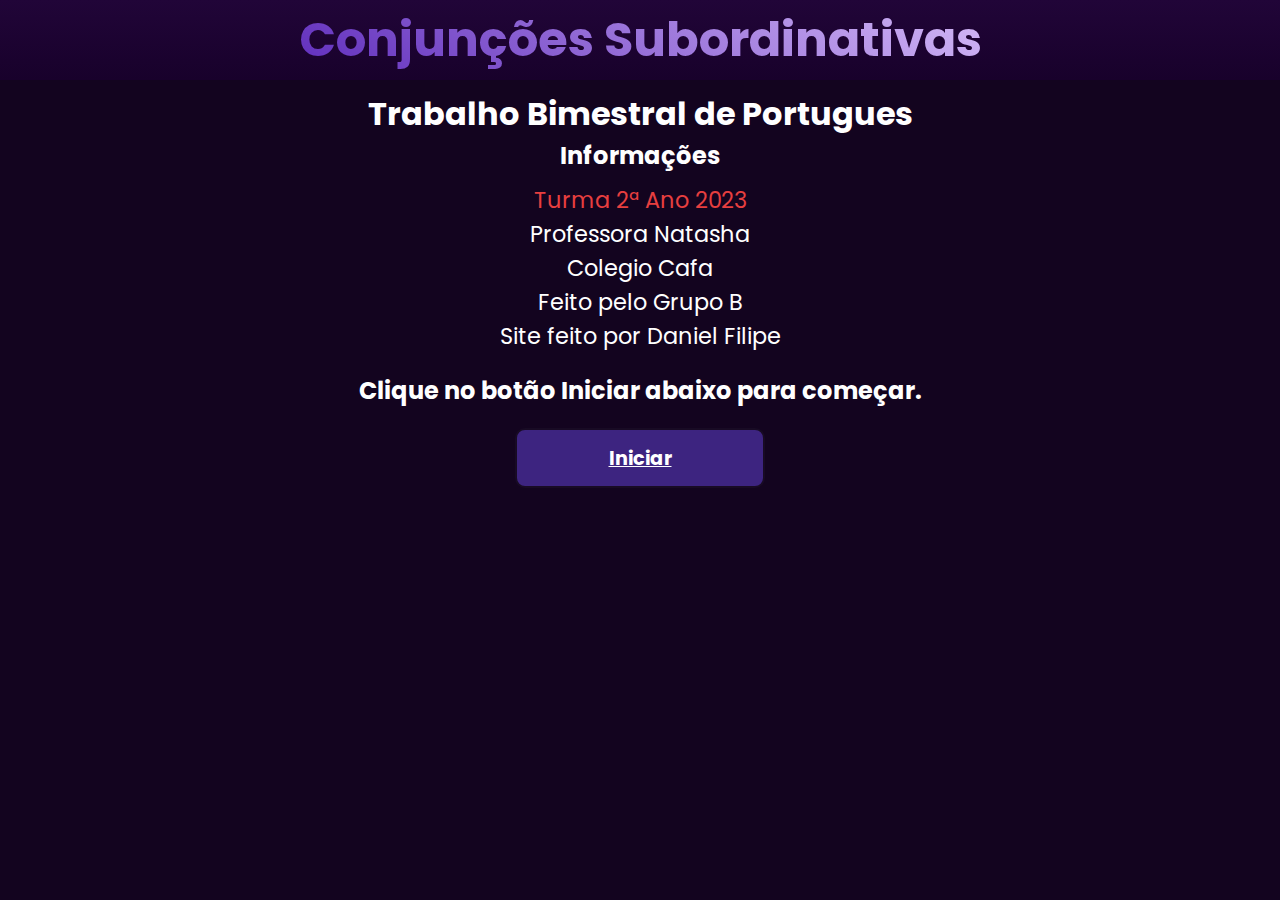
<file: index.html>
<!DOCTYPE html>
<html lang="pt-BR">
  <head>
    <meta charset="UTF-8" />
    <meta http-equiv="X-UA-Compatible" content="IE=edge" />
    <meta name="viewport" content="width=device-width, initial-scale=1.0" />
    <title>Document</title>
    <link rel="stylesheet" href="styles.css" />
  </head>
  <body>
    <nav class="navbar">
        <div id="navbar_title">
            <p class="navbar_links"> Conjunções Subordinativas </p>
        </div>
    </nav>

    <div class="main">
        <div class="main_container">
            <div class="content">
                <div class="title">
                    <h1>Trabalho Bimestral de Portugues</h1>
                </div>
                <h2>Informações</h2>
                <div class="intro_content">
                    <p class="highlight_text">Turma 2ª Ano 2023</p>
                    <p>Professora Natasha</p>
                    <p>Colegio Cafa</p>
                    <p>Feito pelo Grupo B</p>
                    <p>Site feito por Daniel Filipe</p>
                    <h2 class="question_text">Clique no botão Iniciar abaixo para começar.</h2>
                    <div class="selectors">
                        <button id="btn">
                            <a href="igiveup.html" class="btn_content">
                                Iniciar
                            </a>
                        </button>
                </div>
            </div>
        </div>
    </div>
  </body>
</html>
</file>
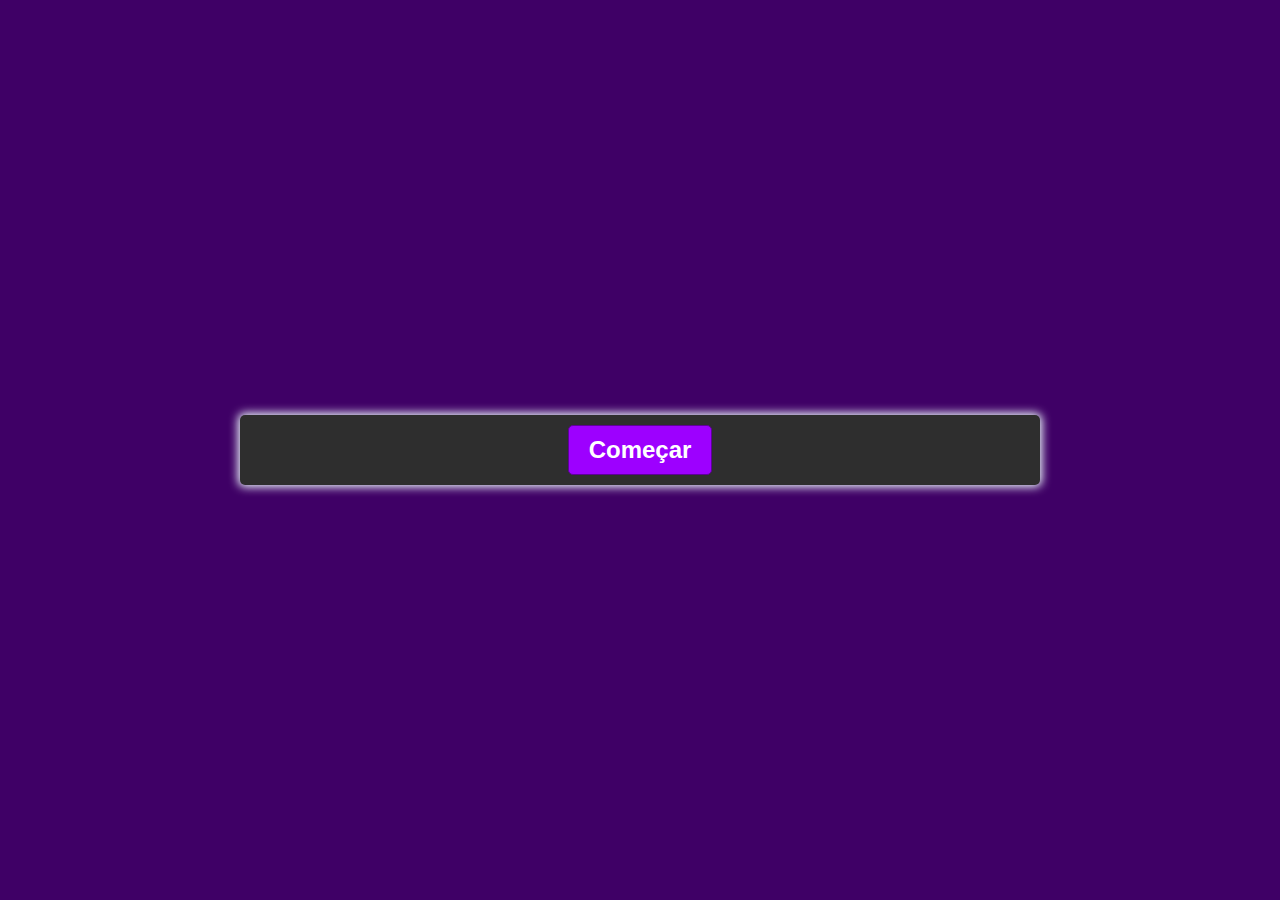
<file: igiveup.html>
<!DOCTYPE html>
<html lang="en">
<head>
  <meta charset="UTF-8">
  <meta name="viewport" content="width=device-width, initial-scale=1.0">
  <meta http-equiv="X-UA-Compatible" content="ie=edge">
  <link href="main.css" rel="stylesheet">
  <script defer src="java.js"></script>
  <title>Trabalho portuga</title>
</head>
<body>
  <div class="container">
    <div id="question-container" class="hide">
      <div id="question" class="test">Question</div>
      <div id="answer-buttons" class="btn-grid">
        <button class="btn">Answer 1</button>
        <button class="btn">Answer 2</button>
        <button class="btn">Answer 3</button>
        <button class="btn">Answer 4</button>
      </div>
    </div>
    <div class="controls">
      <button id="start-btn" class="start-btn btn">Começar</button>
      <button id="next-btn" class="next-btn btn hide">Proximo</button>
    </div>
    <div id="result" class="hide result">
      <p>O numero de questões corretas foram: </p>
      <p id="result2"></p>
    </div>
  </div>
</body>
</html>
</file>
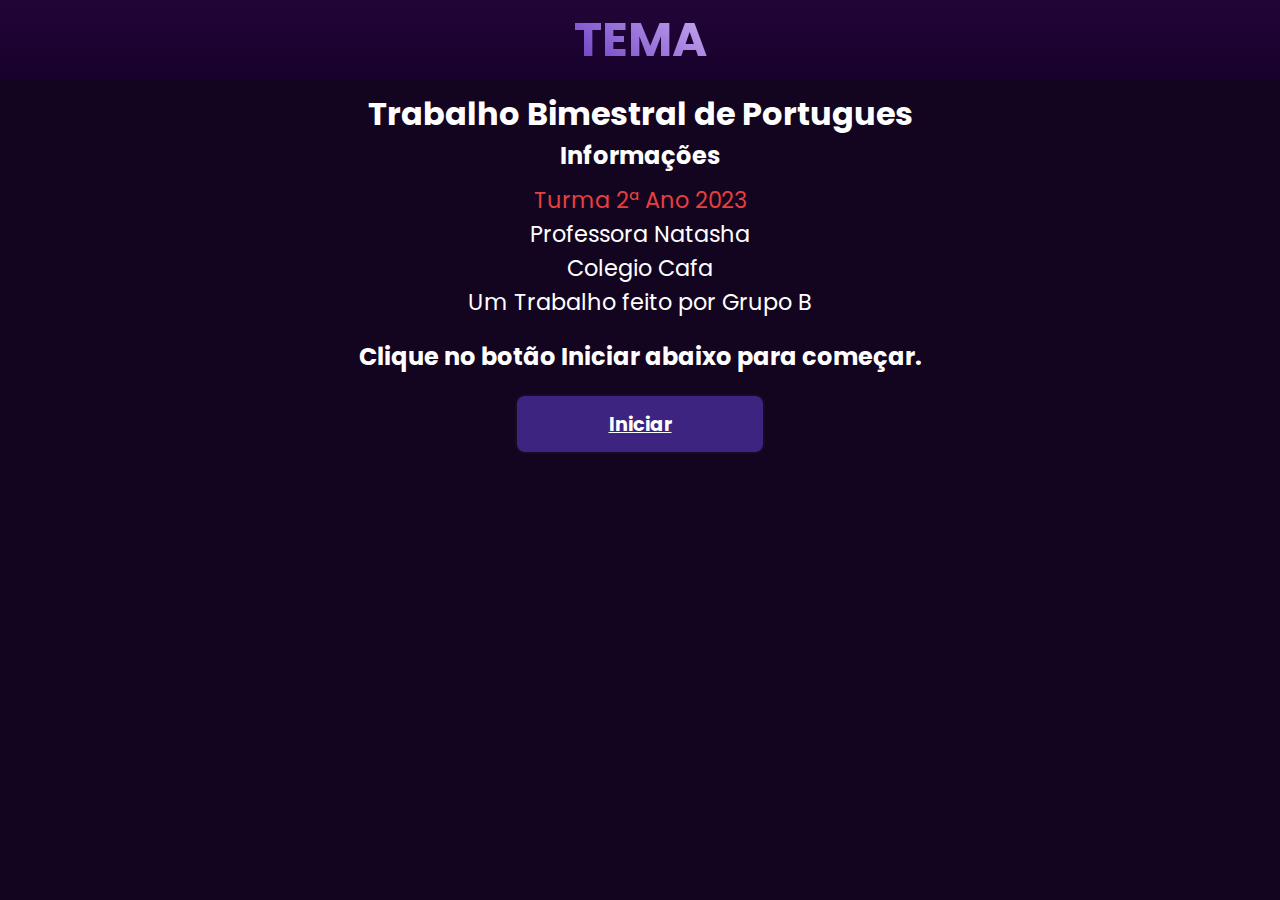
<file: main.html>
<!DOCTYPE html>
<html lang="pt-BR">
  <head>
    <meta charset="UTF-8" />
    <meta http-equiv="X-UA-Compatible" content="IE=edge" />
    <meta name="viewport" content="width=device-width, initial-scale=1.0" />
    <title>Document</title>
    <link rel="stylesheet" href="styles.css" />
  </head>
  <body>
    <nav class="navbar">
        <div id="navbar_title">
            <p class="navbar_links"> TEMA </p>
        </div>
    </nav>

    <div class="main">
        <div class="main_container">
            <div class="content">
                <div class="title">
                    <h1>Trabalho Bimestral de Portugues</h1>
                </div>
                <h2>Informações</h2>
                <div class="intro_content">
                    <p class="highlight_text">Turma 2ª Ano 2023</p>
                    <p>Professora Natasha</p>
                    <p>Colegio Cafa</p>
                    <p>Um Trabalho feito por Grupo B</p>
                    <h2 class="question_text">Clique no botão Iniciar abaixo para começar.</h2>
                    <div class="selectors">
                        <button id="btn">
                            <a href="igiveup.html" class="btn_content">
                                Iniciar
                            </a>
                        </button>
                </div>
            </div>
        </div>
    </div>
  </body>
</html>
</file>
<file: styles.css>
@import url('https://fonts.googleapis.com/css2?family=Poppins&display=swap');
@import url('https://fonts.googleapis.com/css2?family=Poppins:wght@700&display=swap');
* {
    box-sizing: border-box;
    margin: 0;
    padding: 0;
    font-family: 'Poppins', sans-serif;
}

.navbar {
    background-color: #18012b;
    background-image: linear-gradient(to top, #18012b, #210538);
    height: 80px;
    display: flex;
    justify-content: center;
    align-items: center;
    font-size: 1.2rem;
    position: sticky;
    top: 0;
    z-index: 999;
}

#navbar_title p {
    background-color: #c5b6d1;
    background-image: linear-gradient(0.1turn, #5d2abb, #d6bcf8);
    background-size: 100%;
    background-clip: text;
    -webkit-background-clip: text;
    -moz-background-clip: text;
    -webkit-text-fill-color: transparent;
    -moz-text-fill-color: transparent;
    display: flex;
    align-items: center;
    font-size: 3rem;
    font-weight: bold;
}

.navbar_links {
    color: #fff;
    display: flex;
    padding: 0 1rem;
    height: 100%;
}

body {
    background-color: #13041f;
    text-align: center
}

h1 {
    padding-top: 10px;
    color: #fff;
    text-align: center;
}

h2 {
    color: #fff;
    text-align: center;
}

p {
    font-size: 1.4rem;
    color: #fff;
}

.main {
    word-wrap: break-word;
}

#title {
    padding-top: 10px;
}

.intro_content {
    padding-top: 10px;
}

.intro_content {
    padding-left: 150px;
    padding-right: 150px;
}

.highlight_text {
    color: #e73f3f;
}

.question_text {
    padding-top: 20px;
}

.selectors {
    display: grid;
    gap: 10px;
    justify-content: center;
    padding: 20px 10px 10px 10px;
}

#btn {
    height: 60px;
    width: 250px;
    background-color: #3d2480;
    padding: 10px 10px 10px 10px;
    border: 2px solid #180b24;
    border-radius: 10px;
    color: #fff;
    transition: all 0.2s ease;
}

#btn_active {
    background-image: linear-gradient(to top, #09072b, #713fe7);
    border: 5px solid #99f84c;
    transition: all 0.2s ease;
}

#btn:hover {
    background-color: #2c2455;
    border: 4px solid #e73f3f;
    transition: all 0.2s ease;
}

.btn_content {
    text-align: center;
    font-size: 1.2rem;
    font-weight: 700;
    color: white;
}
</file>
<file: main.css>
*, *::before, *::after {
    box-sizing: border-box;
    font-family: Arial, Helvetica, sans-serif;
  }
  
  :root {
    --hue-neutral: 276.9;
    --hue-wrong: 0;
    --hue-correct: 145;
  }
  
  body {
    --hue: var(--hue-neutral);
    padding: 0;
    margin: 0;
    display: flex;
    width: 100vw;
    height: 100vh;
    justify-content: center;
    align-items: center;
    background-color: hsl(var(--hue), 100%, 20%);
    color: azure;
  }
  
  body.correct {
    --hue: var(--hue-correct);
  }
  
  body.wrong {
    --hue: var(--hue-wrong);
  }
  .result {
    width: 300px;
    height: auto;
    max-width: 80%;
    background-color: rgb(46, 46, 46);
    border-radius: 5px;
    padding: 10px;
    box-shadow: 0 0 10px 2px;
    margin: -200px 341px 0;
  }
  .container {
    width: 800px;
    max-width: 80%;
    background-color: rgb(46, 46, 46);
    border-radius: 5px;
    padding: 10px;
    box-shadow: 0 0 10px 2px;
  }
  
  .btn-grid {
    display: grid;
    grid-template-columns: repeat(2, auto);
    gap: 10px;
    margin: 20px 0;
  }
  
  .btn {
    --hue: var(--hue-neutral);
    border: 1px solid hsl(var(--hue), 100%, 30%);
    background-color: hsl(var(--hue), 100%, 50%);
    border-radius: 5px;
    padding: 5px 10px;
    color: white;
    outline: none;
  }
  
  .btn:hover {
    border-color: black;
  }
  
  .btn.correct {
    --hue: var(--hue-correct);
    color: black;
  }
  
  .btn.wrong {
    --hue: var(--hue-wrong);
  }
  
  .start-btn, .next-btn {
    font-size: 1.5rem;
    font-weight: bold;
    padding: 10px 20px;
  }
  
  .controls {
    display: flex;
    justify-content: center;
    align-items: center;
  }
  
  .hide {
    display: none;
  }
  .test {
    background: rgb(126, 126, 126);
    margin: 20px 100px 0;
    max-width: 800px;
    border-radius: 5px;
    padding: 40px;
  }
</file>
